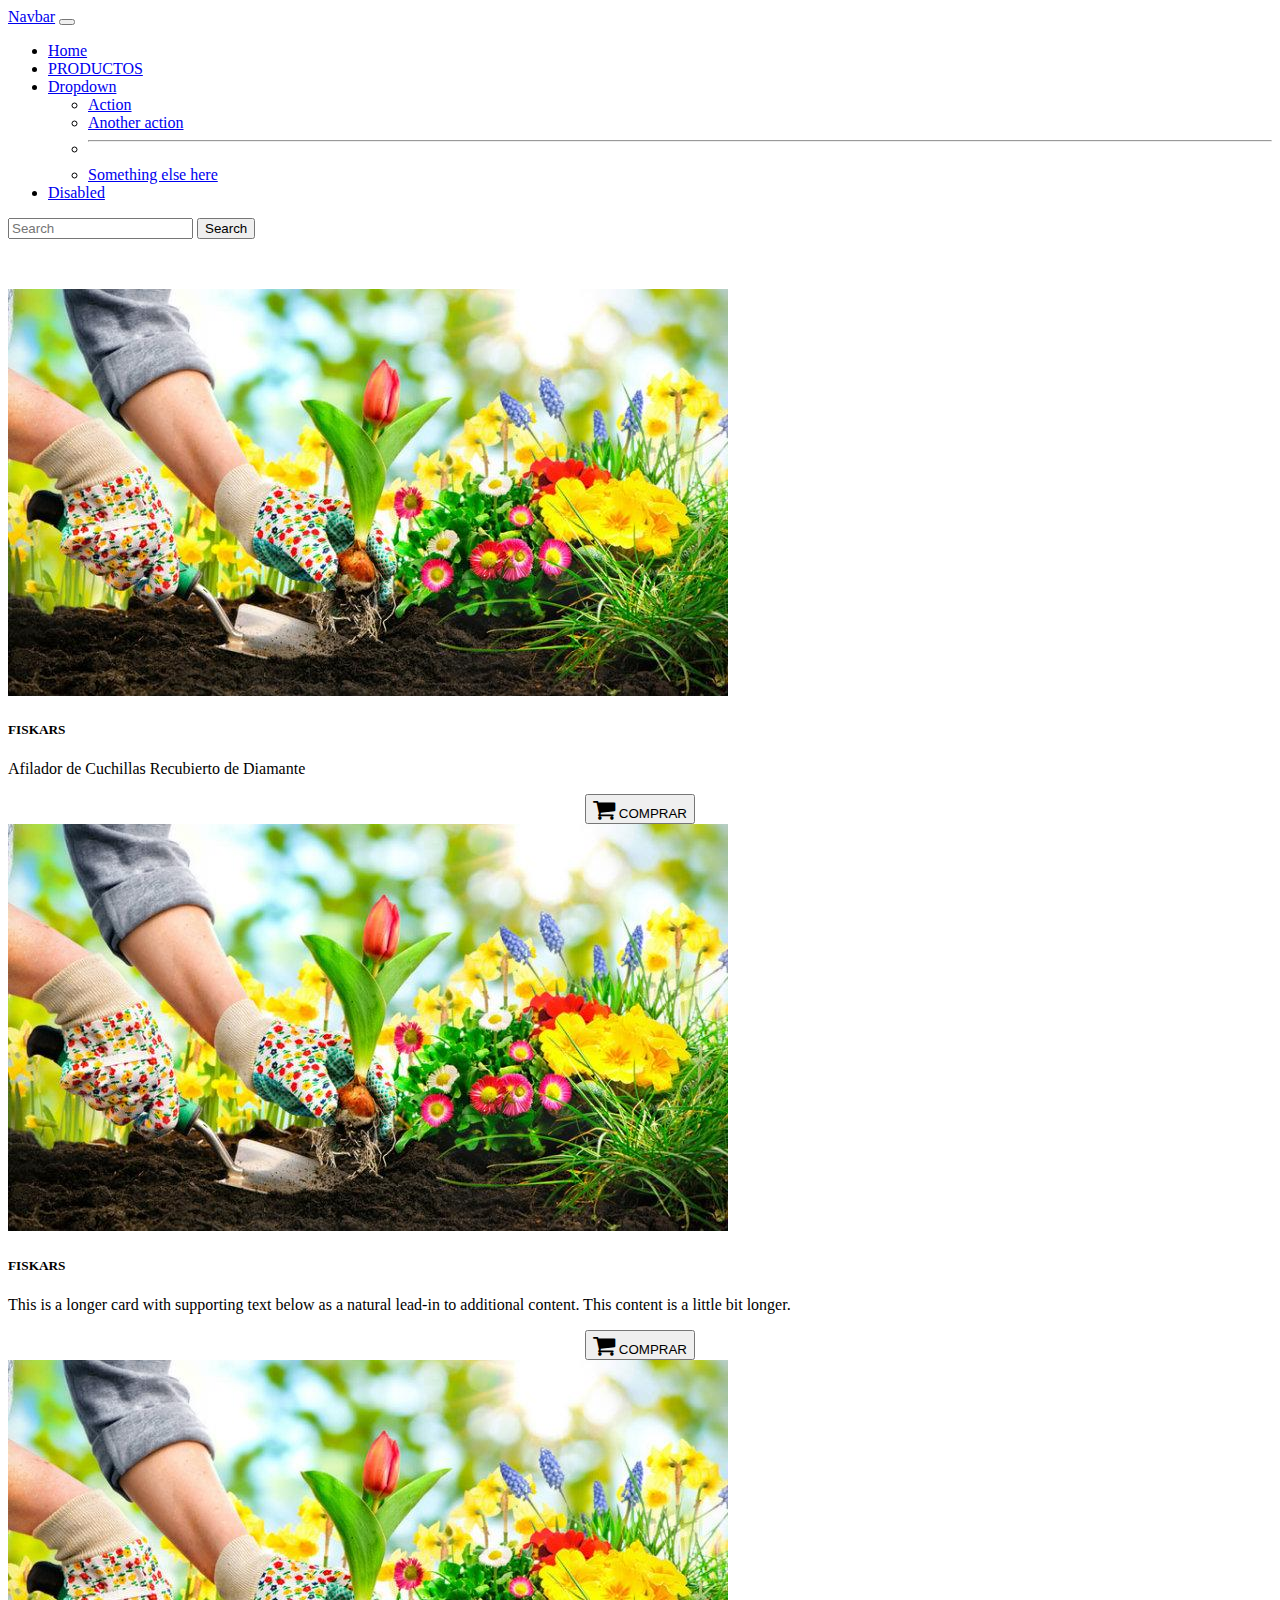
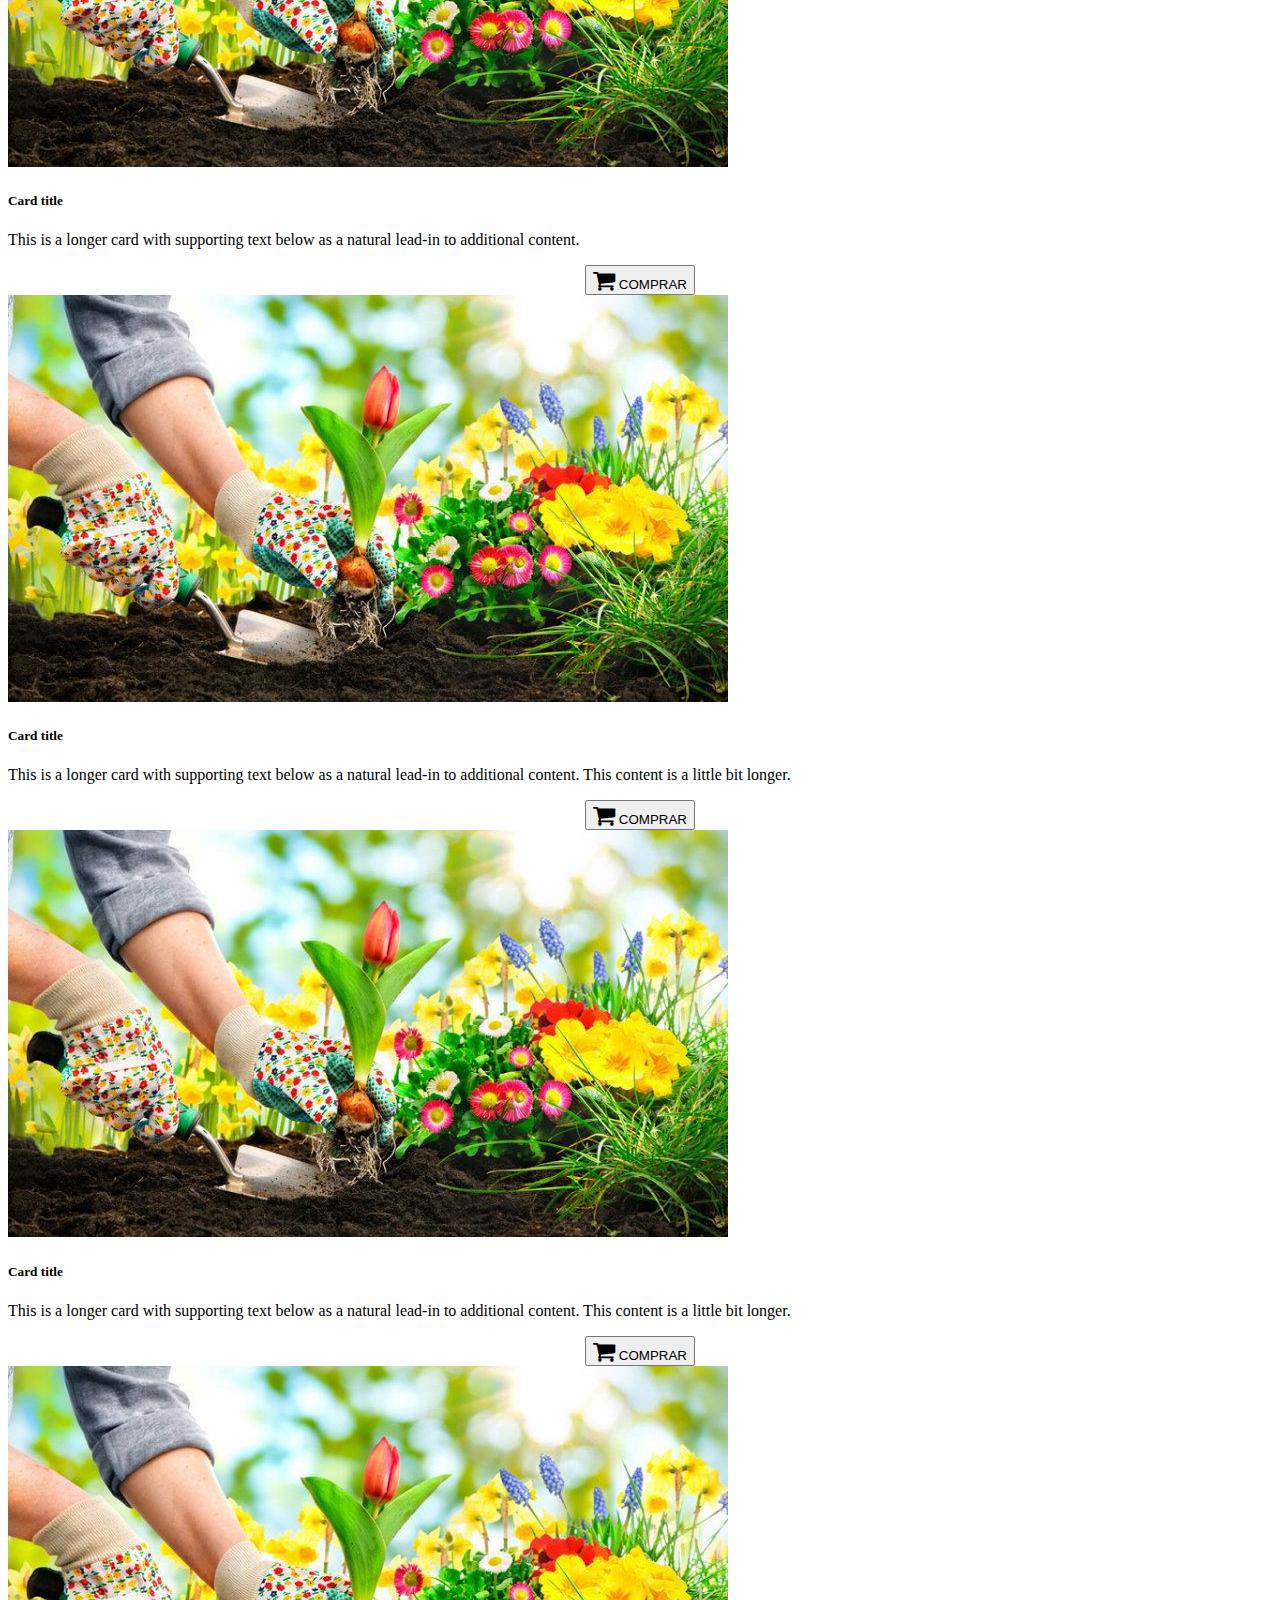
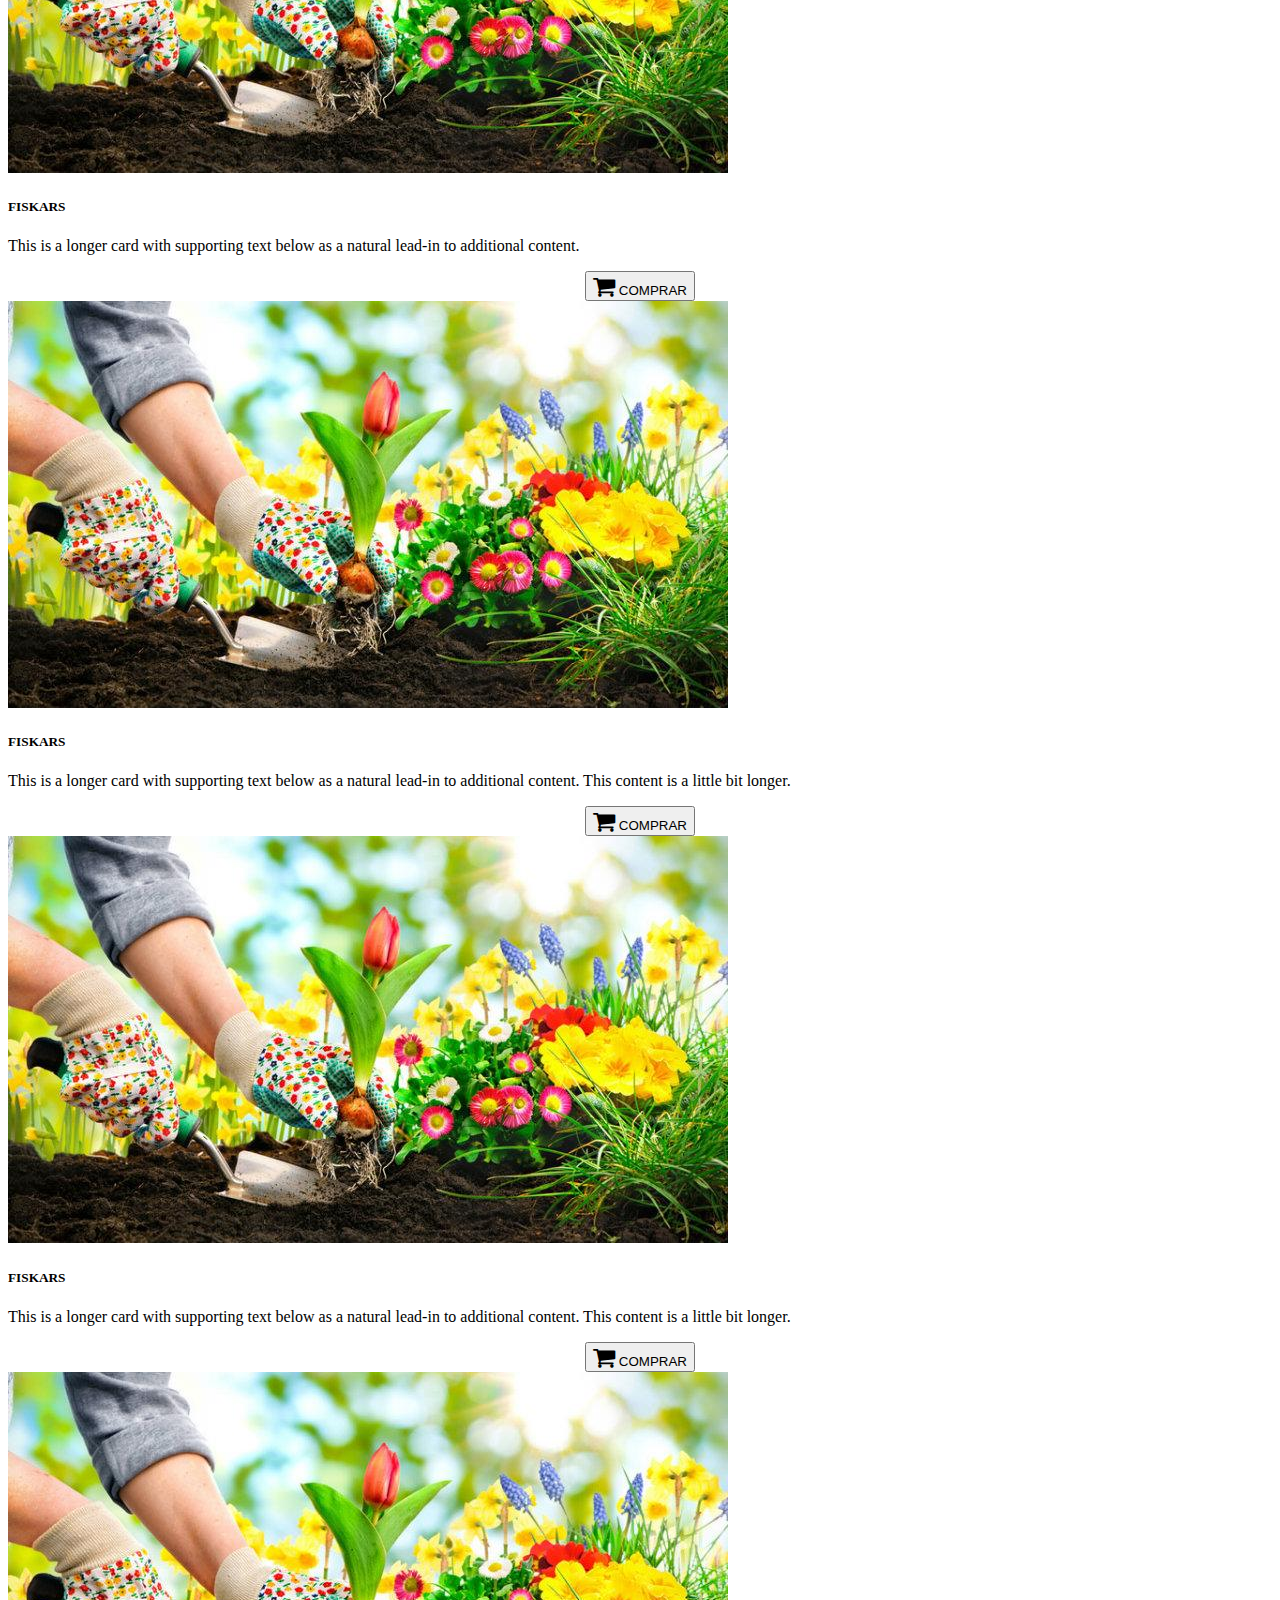
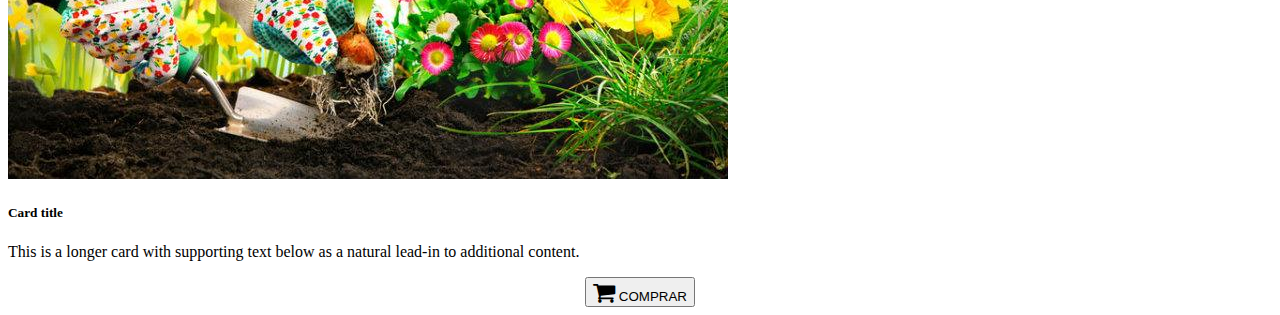
<file: core/templates/core/app/productos.html>
<!DOCTYPE html>
<html lang="es">
<head>
    <meta charset="UTF-8">
    <meta http-equiv="X-UA-Compatible" content="IE=edge">
    <meta name="viewport" content="width=device-width, initial-scale=1.0">
    <title>Document</title>
    <link rel="stylesheet" href="../../../static/core/css/productos.css">
    <link href="https://cdn.jsdelivr.net/npm/bootstrap@5.0.2/dist/css/bootstrap.min.css" rel="stylesheet" integrity="sha384-EVSTQN3/azprG1Anm3QDgpJLIm9Nao0Yz1ztcQTwFspd3yD65VohhpuuCOmLASjC" crossorigin="anonymous">
    <link rel="stylesheet" href="https://cdnjs.cloudflare.com/ajax/libs/font-awesome/4.7.0/css/font-awesome.min.css">
</head>
<body>
  <nav class="navbar navbar-expand-lg navbar-light bg-light">
    <div class="container-fluid">
      <a class="navbar-brand" href="#">Navbar</a>
      <button class="navbar-toggler" type="button" data-bs-toggle="collapse" data-bs-target="#navbarSupportedContent" aria-controls="navbarSupportedContent" aria-expanded="false" aria-label="Toggle navigation">
        <span class="navbar-toggler-icon"></span>
      </button>
      <div class="collapse navbar-collapse" id="navbarSupportedContent">
        <ul class="navbar-nav me-auto mb-2 mb-lg-0">
          <li class="nav-item">
            <a class="nav-link active" aria-current="page" href="#">Home</a>
          </li>
          <li class="nav-item">
            <a class="nav-link" href="{% url 'productos' %}">PRODUCTOS</a>
          </li>
          <li class="nav-item dropdown">
            <a class="nav-link dropdown-toggle" href="#" id="navbarDropdown" role="button" data-bs-toggle="dropdown" aria-expanded="false">
              Dropdown
            </a>
            <ul class="dropdown-menu" aria-labelledby="navbarDropdown">
              <li><a class="dropdown-item" href="#">Action</a></li>
              <li><a class="dropdown-item" href="#">Another action</a></li>
              <li><hr class="dropdown-divider"></li>
              <li><a class="dropdown-item" href="#">Something else here</a></li>
            </ul>
          </li>
          <li class="nav-item">
            <a class="nav-link disabled" href="#" tabindex="-1" aria-disabled="true">Disabled</a>
          </li>
        </ul>
        <form class="d-flex">
          <input class="form-control me-2" type="search" placeholder="Search" aria-label="Search">
          <button class="btn btn-outline-success" type="submit">Search</button>
        </form>
      </div>
    </div>
  </nav>
    <div class="container todo">
    <div class="row row-cols-1 row-cols-md-3 g-4">
        <div class="col">
          <div class="card">
            <img src="../../../static/core/img/jardineria.jpg" class="card-img-top" alt="...">
            <div class="card-body">
              <h5 class="card-title">FISKARS</h5>
              <p class="card-text">Afilador de Cuchillas Recubierto de Diamante</p>
              <center><a href="http://" target="_blank" rel="noopener noreferrer"><button type="button" class="btn btn-success"><i style="font-size:24px" class="fa">&#xf07a;</i> COMPRAR</button></a></center>
              
            </div>
          </div>
        </div>
        <div class="col">
          <div class="card">
            <img src="../../../static/core/img/jardineria.jpg" class="card-img-top" alt="...">
            <div class="card-body">
              <h5 class="card-title">FISKARS</h5>
              <p class="card-text">This is a longer card with supporting text below as a natural lead-in to additional content. This content is a little bit longer.</p>
              <center><a href="http://" target="_blank" rel="noopener noreferrer"><button type="button" class="btn btn-success"><i style="font-size:24px" class="fa">&#xf07a;</i> COMPRAR</button></a></center>
            </div>
          </div>
        </div>
        <div class="col">
          <div class="card">
            <img src="../../../static/core/img/jardineria.jpg" class="card-img-top" alt="...">
            <div class="card-body">
              <h5 class="card-title">Card title</h5>
              <p class="card-text">This is a longer card with supporting text below as a natural lead-in to additional content.</p>
              <center><a href="http://" target="_blank" rel="noopener noreferrer"><button type="button" class="btn btn-success"><i style="font-size:24px" class="fa">&#xf07a;</i> COMPRAR</button></a></center>
            </div>
          </div>
        </div>
        <div class="col">
          <div class="card">
            <img src="../../../static/core/img/jardineria.jpg" class="card-img-top" alt="...">
            <div class="card-body">
              <h5 class="card-title">Card title</h5>
              <p class="card-text">This is a longer card with supporting text below as a natural lead-in to additional content. This content is a little bit longer.</p>
              <center><a href="http://" target="_blank" rel="noopener noreferrer"><button type="button" class="btn btn-success"><i style="font-size:24px" class="fa">&#xf07a;</i> COMPRAR</button></a></center>
              
            </div>
          </div>
        </div>
        <div class="col">
          <div class="card">
            <img src="../../../static/core/img/jardineria.jpg" class="card-img-top" alt="...">
            <div class="card-body">
              <h5 class="card-title">Card title</h5>
              <p class="card-text">This is a longer card with supporting text below as a natural lead-in to additional content. This content is a little bit longer.</p>
              <center><a href="http://" target="_blank" rel="noopener noreferrer"><button type="button" class="btn btn-success"><i style="font-size:24px" class="fa">&#xf07a;</i> COMPRAR</button></a></center>
            </div>
          </div>
        </div>
        <div class="col">
          <div class="card">
            <img src="../../../static/core/img/jardineria.jpg" class="card-img-top" alt="...">
            <div class="card-body">
              <h5 class="card-title">FISKARS</h5>
              <p class="card-text">This is a longer card with supporting text below as a natural lead-in to additional content.</p>
              <center><a href="http://" target="_blank" rel="noopener noreferrer"><button type="button" class="btn btn-success"><i style="font-size:24px" class="fa">&#xf07a;</i> COMPRAR</button></a></center>
            </div>
          </div>
        </div>
        <div class="col">
          <div class="card">
            <img src="../../../static/core/img/jardineria.jpg" class="card-img-top" alt="...">
            <div class="card-body">
              <h5 class="card-title">FISKARS</h5>
              <p class="card-text">This is a longer card with supporting text below as a natural lead-in to additional content. This content is a little bit longer.</p>
              <center><a href="http://" target="_blank" rel="noopener noreferrer"><button type="button" class="btn btn-success"><i style="font-size:24px" class="fa">&#xf07a;</i> COMPRAR</button></a></center>
              
            </div>
          </div>
        </div>
        <div class="col">
          <div class="card">
            <img src="../../../static/core/img/jardineria.jpg" class="card-img-top" alt="...">
            <div class="card-body">
              <h5 class="card-title">FISKARS</h5>
              <p class="card-text">This is a longer card with supporting text below as a natural lead-in to additional content. This content is a little bit longer.</p>
              <center><a href="http://" target="_blank" rel="noopener noreferrer"><button type="button" class="btn btn-success"><i style="font-size:24px" class="fa">&#xf07a;</i> COMPRAR</button></a></center>
            </div>
          </div>
        </div>
        <div class="col">
          <div class="card">
            <img src="../../../static/core/img/jardineria.jpg" class="card-img-top" alt="...">
            <div class="card-body">
              <h5 class="card-title">Card title</h5>
              <p class="card-text">This is a longer card with supporting text below as a natural lead-in to additional content.</p>
              <center><a href="http://" target="_blank" rel="noopener noreferrer"><button type="button" class="btn btn-success"><i style="font-size:24px" class="fa">&#xf07a;</i> COMPRAR</button></a></center>
            </div>
          </div>
        </div>

      </div>
    </div>
      <script src="https://cdn.jsdelivr.net/npm/bootstrap@5.1.3/dist/js/bootstrap.bundle.min.js" integrity="sha384-ka7Sk0Gln4gmtz2MlQnikT1wXgYsOg+OMhuP+IlRH9sENBO0LRn5q+8nbTov4+1p" crossorigin="anonymous"></script>
</body>
</html>
</file>
<file: core/static/core/css/productos.css>
.todo{
    margin-top: 50px;
    

}
</file>
